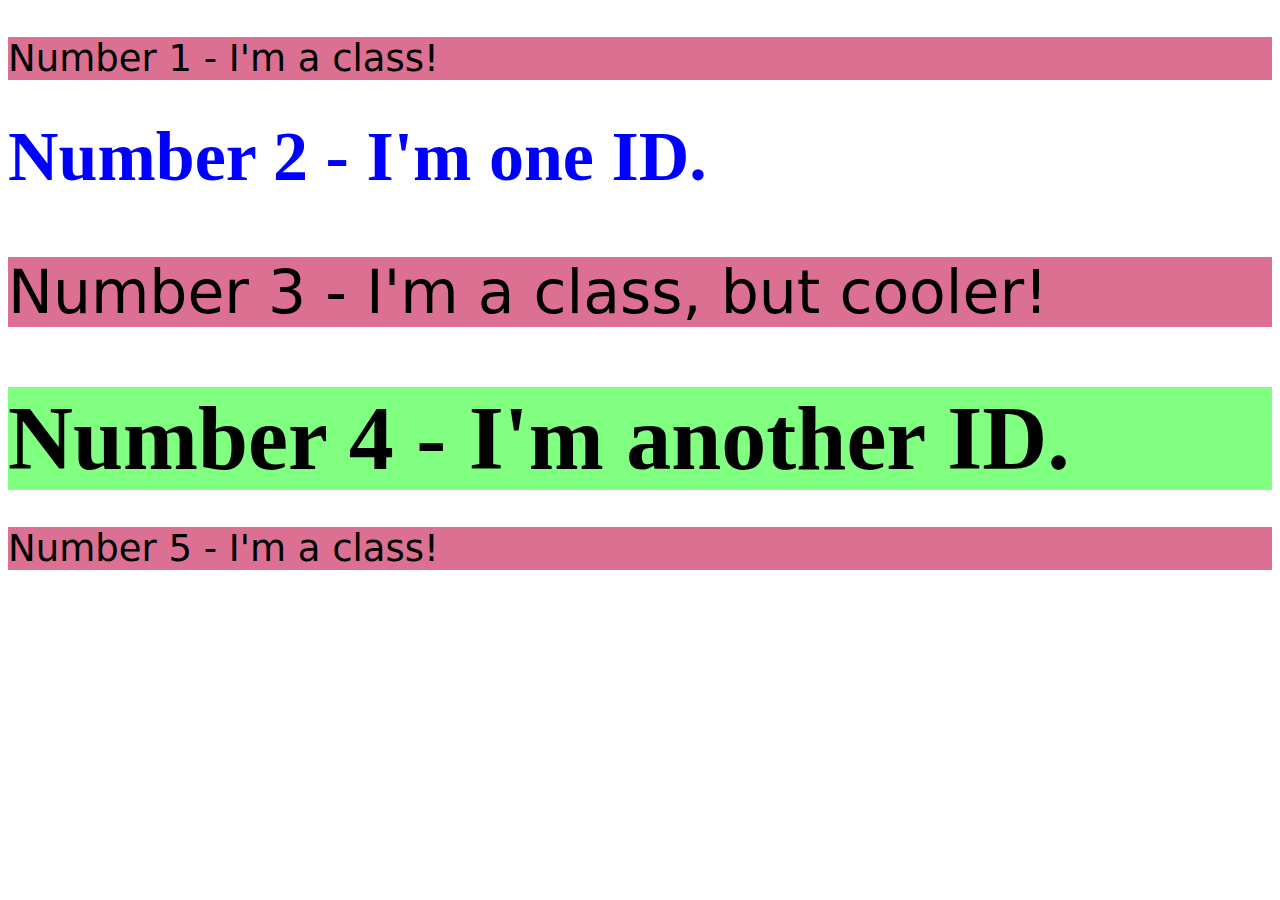
<file: foundations/intro-to-css/02-class-id-selectors/index.html>
<!DOCTYPE html>
<html lang="en">
  <head>
    <meta charset="UTF-8">
    <meta http-equiv="X-UA-Compatible" content="IE=edge">
    <meta name="viewport" content="width=device-width, initial-scale=1.0">
    <title>Class and ID Selectors</title>
    <link rel="stylesheet" href="style.css">
  </head>
  <body>
    <p class="odd">Number 1 - I'm a class!</p>
    <div id="two">Number 2 - I'm one ID.</div>
    <p class="odd bigger">Number 3 - I'm a class, but cooler!</p>
    <div id="four">Number 4 - I'm another ID.</div>
    <p class="odd">Number 5 - I'm a class!</p>
  </body>
</html>
</file>
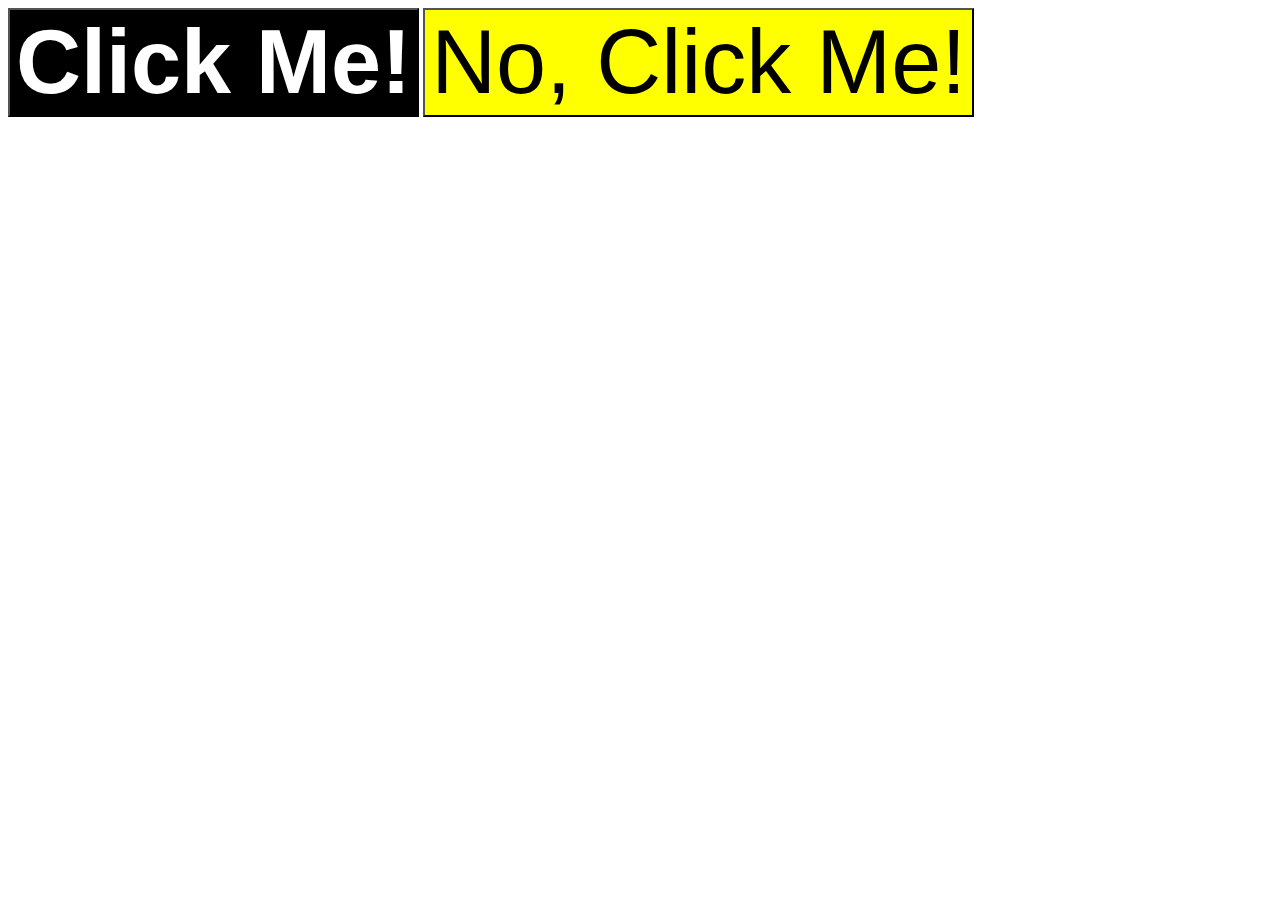
<file: foundations/intro-to-css/03-grouping-selectors/index.html>
<!DOCTYPE html>
<html lang="en">
  <head>
    <meta charset="UTF-8">
    <meta http-equiv="X-UA-Compatible" content="IE=edge">
    <meta name="viewport" content="width=device-width, initial-scale=1.0">
    <title>Grouping Selectors</title>
    <link rel="stylesheet" href="style.css">
  </head>
  <body>
    <button class="button click">Click Me!</button>
    <button class="button no">No, Click Me!</button>
  </body>
</html>
</file>
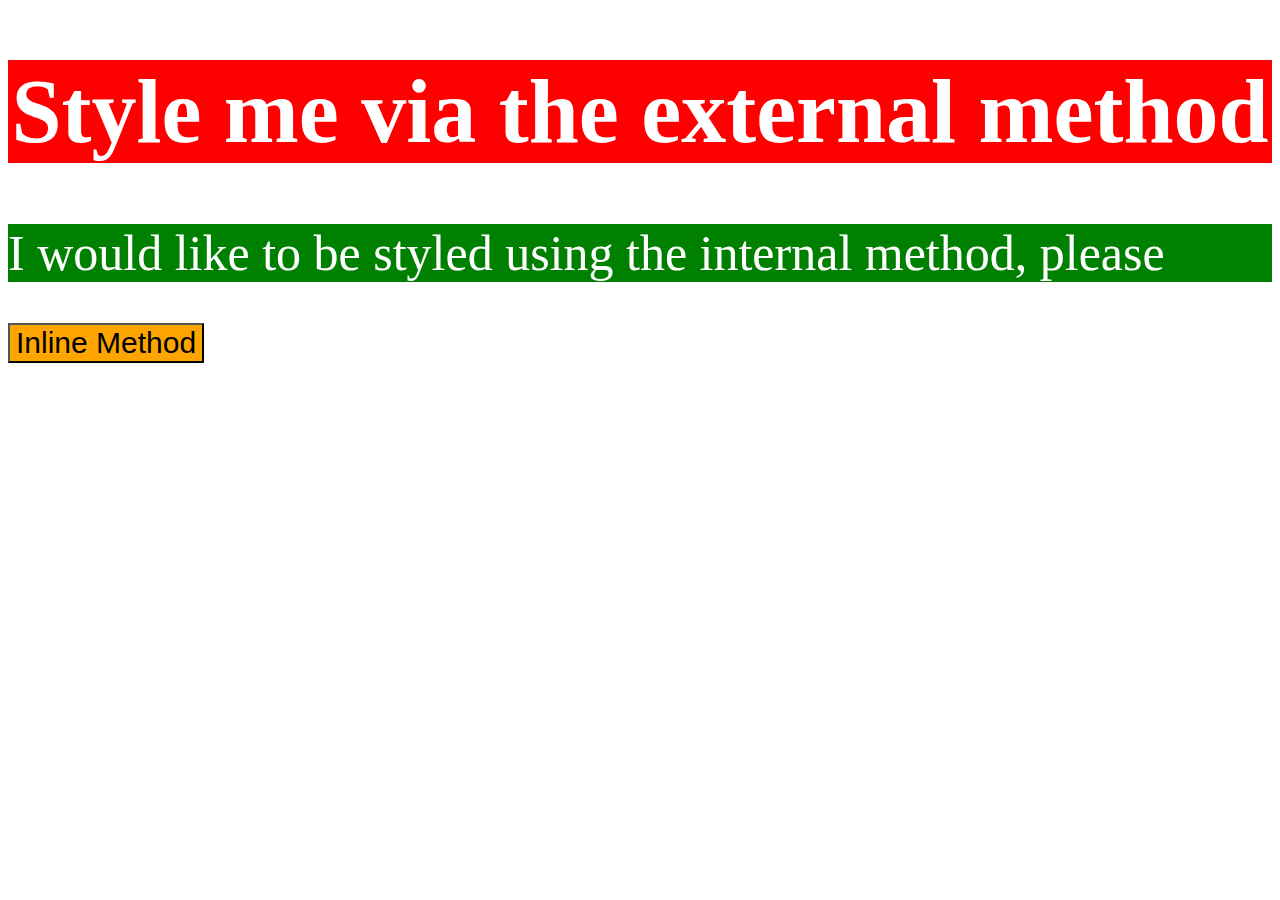
<file: foundations/intro-to-css/01-css-methods/index2.html>
<!DOCTYPE html>
<html lang="en">
    <head>
        <meta charset="UTF-8">
        <title>Index</title>
        <link rel="stylesheet" href="styles.css">
        <style>
            h2 {
                color: white;
                background-color: green;
                font-size: 50px;
                font-weight: 200;
            }
        </style>
    </head>
    <body>
        <h1>Style me via the external method</h1>
        <h2>I would like to be styled using the internal method, please</h2>
        <button style="background-color: orange; font-size: 30px;">Inline Method</button>
    </body>
</html>
</file>
<file: foundations/intro-to-css/02-class-id-selectors/style.css>
.odd {
    background-color: palevioletred;
    font-family: 'sans-serif', 'DejaVu Sans', sans-serif;
    font-size: 37px;
}

.bigger {
    font-size: 60px;
    font-weight: 500;
}


#four {
  background-color: hsl(120, 100%, 75%);
  font-weight: bolder;
  font-size: 90px;
}

#two {
    color: blue;
    font-size: 70px;
    font-weight: 600;
}
</file>
<file: foundations/intro-to-css/03-grouping-selectors/style.css>
.button {
    font-size: 90px;
}

.click {
    color: #ffffff;
    font-weight: 600;
    background-color: black;
}

.no {
    background-color: yellow;
}
</file>
<file: foundations/intro-to-css/01-css-methods/styles.css>
h1 {
    color: white;
    background-color: red;
    text-align: center;
    font-size: 90px;
}
</file>
